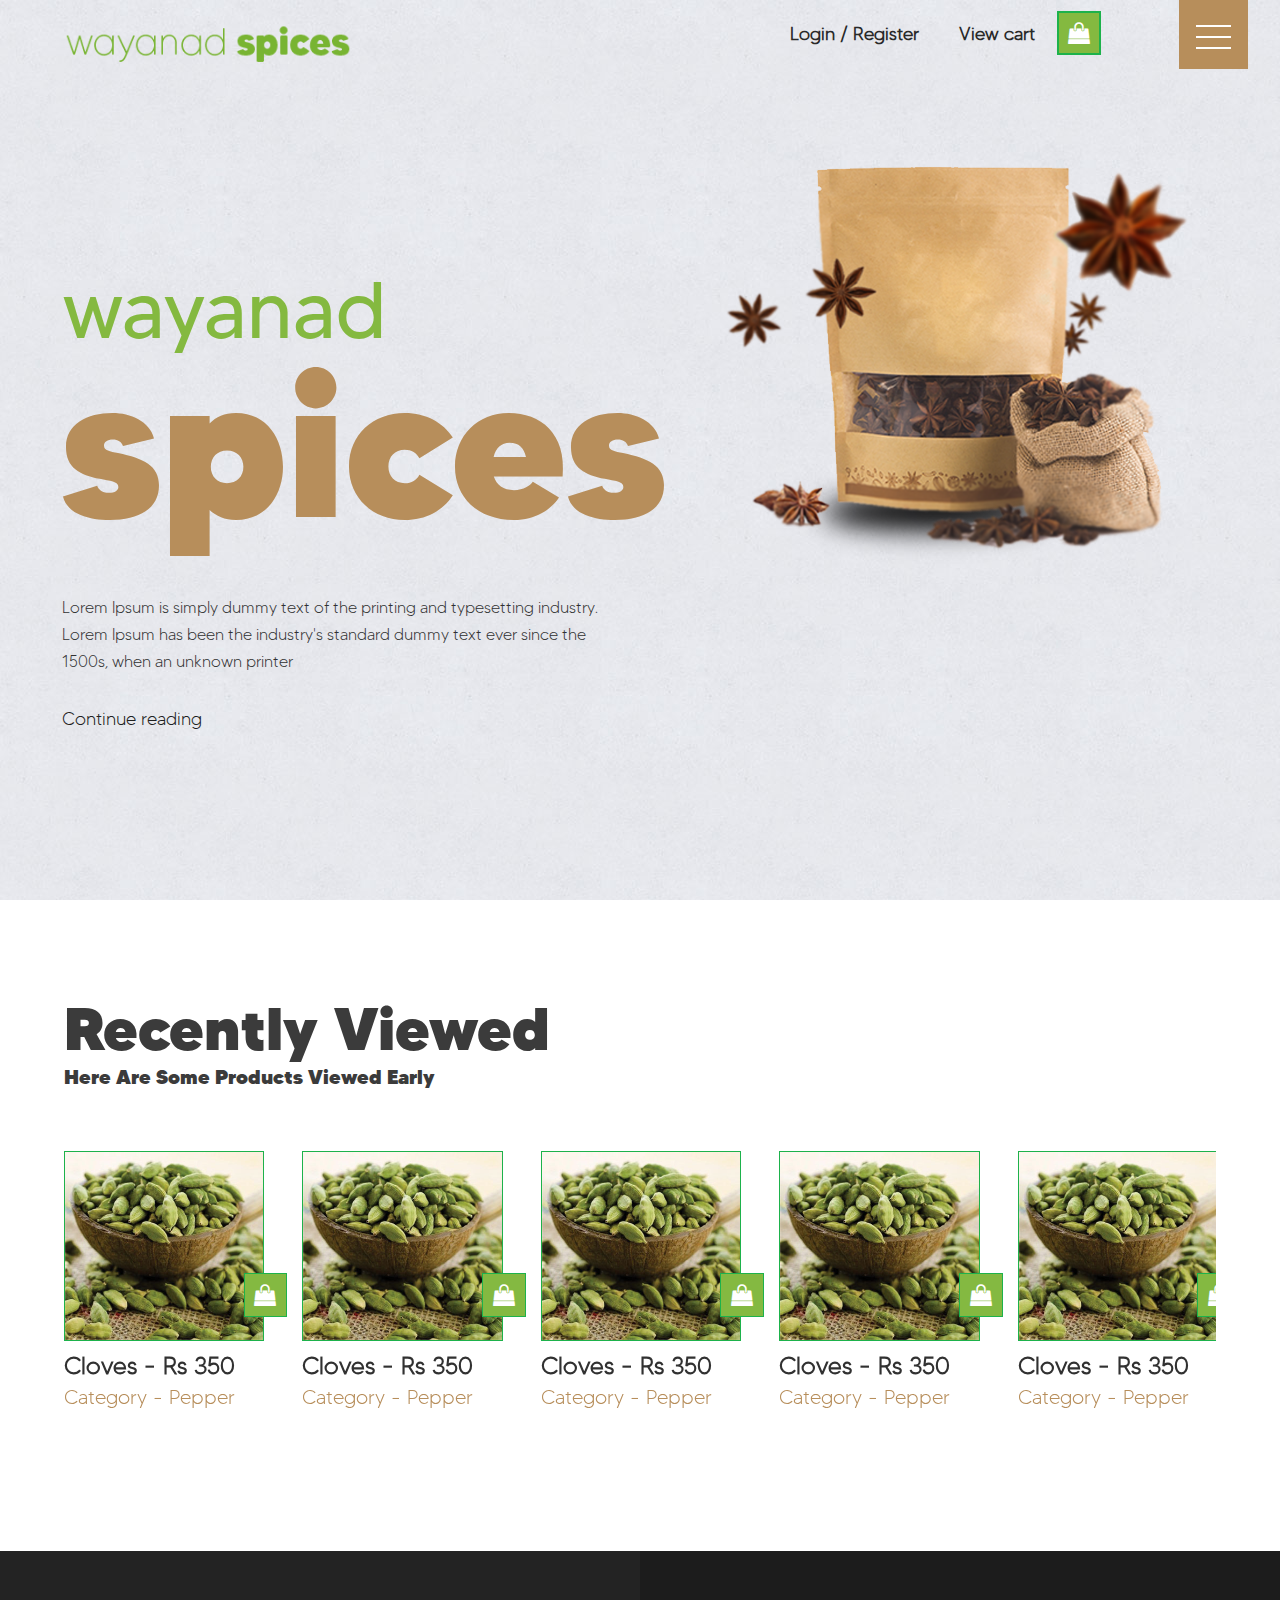
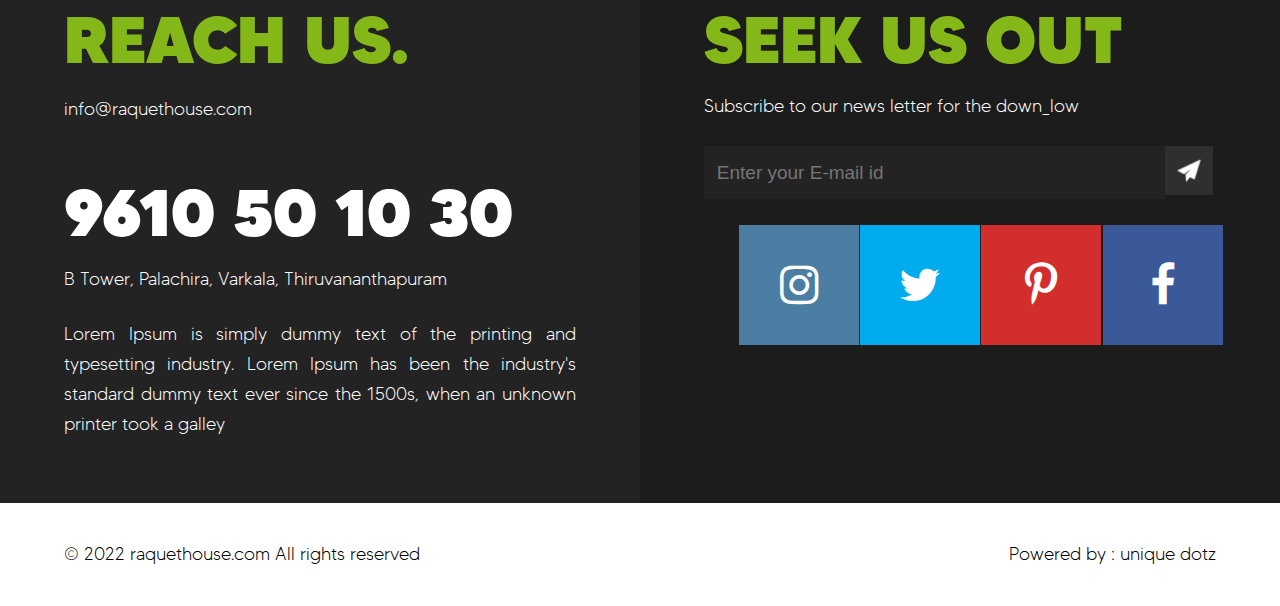
<file: index.html>
﻿<!DOCTYPE html PUBLIC "-//W3C//DTD XHTML 1.0 Transitional//EN" "http://www.w3.org/TR/xhtml1/DTD/xhtml1-transitional.dtd">
<html xmlns="http://www.w3.org/1999/xhtml">
<head>
<meta http-equiv="Content-Type" content="text/html; charset=utf-8" />
<meta name="viewport" content="width=device-width, initial-scale=1.0, maximum-scale=1">
<title>Wayanad spices</title>
<link rel="shortcut icon" type="image/png" href="images/favicon.png" />
<link href="css/wayanadspices.css" rel="stylesheet" type="text/css" />
<link href="https://fonts.googleapis.com/css2?family=Roboto:wght@100;300;400;500;900&display=swap" rel="stylesheet">
<link href="css/menu.css" rel="stylesheet" type="text/css" />
<link href="css/owl.css" rel="stylesheet" type="text/css" />
<meta name="description" content="assumption">
<meta name="keywords" content="assumption">
<link rel="stylesheet" href="fonts/font-awesome/css/font-awesome.min.css">
<link rel="stylesheet" type="text/css" href="css/style1.css" />
<script type="text/javascript" src="js/modernizr.custom.28468.js"></script>

</head>

<body>
 
 <!--INDEX SLIDER-->

 <div class="header"></div>
 <div class="slider_main">
	<div class="main_slide">
	<div id="da-slider" class="da-slider">
				<div class="da-slide">
					<h1>wayanad </h1>
					<h2>spices</h2>
					<p>Lorem Ipsum is simply dummy text of the printing and typesetting industry. Lorem Ipsum has been the industry's standard dummy text ever since the 1500s, when an unknown printer </p>
					<a href="products.html" class="da-link">Continue reading</a>
					<div class="da-img"><img src="images/product.png" alt="image01" /></div>
				</div>
        <div class="da-slide">
					<h1>wayanad </h1>
					<h2>spices</h2>
					<p>Lorem Ipsum is simply dummy text of the printing and typesetting industry. Lorem Ipsum has been the industry's standard dummy text ever since the 1500s, when an unknown printer </p>
					<a href="products.html" class="da-link">Continue reading</a>
					<div class="da-img"><img src="images/product.png" alt="image01" /></div>
				</div>
        <div class="da-slide">
					<h1>wayanad </h1>
					<h2>spices</h2>
					<p>Lorem Ipsum is simply dummy text of the printing and typesetting industry. Lorem Ipsum has been the industry's standard dummy text ever since the 1500s, when an unknown printer </p>
					<a href="products.html" class="da-link">Continue reading</a>
					<div class="da-img"><img src="images/product.png" alt="image01" /></div>
				</div>

				
			</div>	

		
	<div class="clear"></div>
	</div>
	<div class="clear"></div>
	</div>
	
	<div class="toper_main">
    <div class="toper_main_inner_overLay"></div>
    <div class="toper_main_inner">
      <div class="main_slider_right_top_inn3">
        <h1>
          <br><span>Recently viewed</span><br>Here are some products viewed early</h1>
      </div>

      <div class="main_slider_right_top_inn_btm">
        <div class="owlCarousel" id="slide5">
                                
          <div class="item">
          <div class="main_slider_right_top_inn_btm_slider"><img src="images/product-item.jpg"></div>
            <div class="main_slider_right_top_inn_btm_txt"><h1><span>Cloves - Rs 350</span><br>Category - Pepper</h1></div>
            <a href="#">
            <div class="cart_full"><div id="cart"><i class="fa fa-shopping-bag" aria-hidden="true"></i> </div></div></a>
            
          </div>
          
          <div class="item">
            <div class="main_slider_right_top_inn_btm_slider"><img src="images/product-item.jpg"></div>
              <div class="main_slider_right_top_inn_btm_txt"><h1><span>Cloves - Rs 350</span><br>Category - Pepper</h1></div>
              <a href="#">
              <div class="cart_full"><div id="cart"><i class="fa fa-shopping-bag" aria-hidden="true"></i> </div></div></a>
              
            </div>
          
            <div class="item">
              <div class="main_slider_right_top_inn_btm_slider"><img src="images/product-item.jpg"></div>
                <div class="main_slider_right_top_inn_btm_txt"><h1><span>Cloves - Rs 350</span><br>Category - Pepper</h1></div>
                <a href="#">
                <div class="cart_full"><div id="cart"><i class="fa fa-shopping-bag" aria-hidden="true"></i> </div></div></a>
                
              </div>
              <div class="item">
                <div class="main_slider_right_top_inn_btm_slider"><img src="images/product-item.jpg"></div>
                  <div class="main_slider_right_top_inn_btm_txt"><h1><span>Cloves - Rs 350</span><br>Category - Pepper</h1></div>
                  <a href="#">
                  <div class="cart_full"><div id="cart"><i class="fa fa-shopping-bag" aria-hidden="true"></i> </div></div></a>
                  
                </div>
                <div class="item">
                  <div class="main_slider_right_top_inn_btm_slider"><img src="images/product-item.jpg"></div>
                    <div class="main_slider_right_top_inn_btm_txt"><h1><span>Cloves - Rs 350</span><br>Category - Pepper</h1></div>
                    <a href="#">
                    <div class="cart_full"><div id="cart"><i class="fa fa-shopping-bag" aria-hidden="true"></i> </div></div></a>
                    
                  </div>
             
           

        </div>
      
   
     
     
   </div>

      </div>
    </div>
	
<section class="footer_inner_full">
          
</section>	
	
	
	
	
	

<script  src="js/menu.js"></script>
<script  src="js/footer.js"></script>
<script  src="js/header.js"></script>

<script src="js/main_jQuery.js" type="text/javascript"></script> 
<script src="js/owl.js" type="text/javascript" charset="utf-8"></script> 
	<script  src="js/menu.js"></script>
		<script type="text/javascript" src="js/jquery.cslider.js"></script>
		<script type="text/javascript">
			$(function() {
			
				$('#da-slider').cslider();
				
			});
		</script>	
  

  
<script type="text/javascript" charset="utf-8">
if (document.documentElement.clientWidth > 980) {
$(function() { var logo = $(".header"); $(window).scroll(function() {
var scroll = $(window).scrollTop();

    if (scroll >= 400) {
      if(!logo.hasClass("Header_fixed")) {
        logo.hide();
        logo.removeClass('header').addClass("Header_fixed").fadeIn(0);
      }
    } else {
      if(!logo.hasClass("header")) {
        logo.hide();
        logo.removeClass("Header_fixed").addClass('header').fadeIn(0);
      }
    }

});
});	
}
</script> 
<script>

  $('#slide5').owlCarousel({
  loop:true,
  margin:40,
  nav:false,
autoplay:true,
   autoplayTimeout:2000,
   navText:["<div class='nav-btn prev-slide'><h1>Next</h1></div>","<div class='nav-btn next-slide'><h1>Previous</h1></div>"],
  autoplayHoverPause:true,
  responsive:{
      0:{
          items:1,
      margin:0
      },
  400:{
          items:2
      },
      600:{
          items:3
      },
      1000:{
          items:5
      }
  }
})


</script> 
</body>
</html>
</file>
<file: css/menu.css>
.cd-logo, .cd-nav-trigger {
  position: relative;
  display: inline-block;
}

.cd-logo {
  top: 28px;
  left: 5%;
}
.cd-logo img {
  display: block;
}

.cd-nav-trigger {
  top: 0;
  right: 5%;
  height: 44px;
  width: 44px;
  z-index: 5;
  /* image replacement */
  overflow: hidden;
  text-indent: 100%;
  white-space: nowrap;
}
.cd-nav-trigger .cd-icon {
  /* icon created in CSS */
  position: absolute;
  left: 50%;
  top: 50%;
  bottom: auto;
  right: auto;
  -webkit-transform: translateX(-50%) translateY(-50%);
  -moz-transform: translateX(-50%) translateY(-50%);
  -ms-transform: translateX(-50%) translateY(-50%);
  -o-transform: translateX(-50%) translateY(-50%);
  transform: translateX(-50%) translateY(-50%);
  display: inline-block;
  width:35px;
  height: 2px;
  background-color: #ffffff;
  z-index: 10;
}
.cd-nav-trigger .cd-icon::before {
  /* upper and lower lines of the menu icon */
  position: absolute;
  top:0;
  right: 0;
  width:100%;
  height: 100%;
  background-color: #ffffff;
  /* Force Hardware Acceleration in WebKit */
  -webkit-transform: translateZ(0);
  -moz-transform: translateZ(0);
  -ms-transform: translateZ(0);
  -o-transform: translateZ(0);
  transform: translateZ(0);
  -webkit-backface-visibility: hidden;
  backface-visibility: hidden;
  /* apply transition to transform property */
  -webkit-transition: -webkit-transform .3s;
  -moz-transition: -moz-transform .3s;
  transition: transform .3s;
}
 .cd-nav-trigger .cd-icon:after {
  /* upper and lower lines of the menu icon */
  position: absolute;
  top:0;
  right: 0;
  width:80%;
  height: 100%;
  background-color: #ffffff;
  /* Force Hardware Acceleration in WebKit */
  -webkit-transform: translateZ(0);
  -moz-transform: translateZ(0);
  -ms-transform: translateZ(0);
  -o-transform: translateZ(0);
  transform: translateZ(0);
  -webkit-backface-visibility: hidden;
  backface-visibility: hidden;
  /* apply transition to transform property */
  -webkit-transition: -webkit-transform .3s;
  -moz-transition: -moz-transform .3s;
  transition: transform .3s;
}
.cd-nav-trigger .cd-icon::before {
  -webkit-transform: translateY(-6px) rotate(deg);
  -moz-transform: translateY(-6px) rotate(0deg);
  -ms-transform: translateY(-6px) rotate(0deg);
  -o-transform: translateY(-6px) rotate(0deg);
  transform: translateY(-6px) rotate(0deg);
}
.cd-nav-trigger .cd-icon::after {
  -webkit-transform: translateY(6px) rotate(0deg);
  -moz-transform: translateY(6px) rotate(0deg);
  -ms-transform: translateY(6px) rotate(0deg);
  -o-transform: translateY(6px) rotate(0deg);
  transform: translateY(6px) rotate(0deg);
}
.cd-nav-trigger::before, .cd-nav-trigger::after {
  /* 2 rounded colored backgrounds for the menu icon */
  position: absolute;
  top: 0;
  left: 0;
  border-radius: 50%;
  height: 100%;
  width: 100%;
  /* Force Hardware Acceleration in WebKit */
  -webkit-transform: translateZ(0);
  -moz-transform: translateZ(0);
  -ms-transform: translateZ(0);
  -o-transform: translateZ(0);
  transform: translateZ(0);
  -webkit-backface-visibility: hidden;
  backface-visibility: hidden;
  -webkit-transition-property: -webkit-transform;
  -moz-transition-property: -moz-transform;
  transition-property: transform;
}
.cd-nav-trigger::before {

  -webkit-transform: scale(1);
  -moz-transform: scale(1);
  -ms-transform: scale(1);
  -o-transform: scale(1);
  transform: scale(1);
  -webkit-transition-duration: 0.3s;
  -moz-transition-duration: 0.3s;
  transition-duration: 0.3s;
  -webkit-transition-delay: 0.4s;
  -moz-transition-delay: 0.4s;
  transition-delay: 0.4s;
}
.cd-nav-trigger::after {
  background-color: #89469b;
  -webkit-transform: scale(0);
  -moz-transform: scale(0);
  -ms-transform: scale(0);
  -o-transform: scale(0);
  transform: scale(0);
  -webkit-transition-duration: 0s;
  -moz-transition-duration: 0s;
  transition-duration: 0s;
  -webkit-transition-delay: 0s;
  -moz-transition-delay: 0s;
  transition-delay: 0s;
}
.cd-nav-trigger.close-nav::before {
  /* user clicks on the .cd-nav-trigger element - 1st rounded background disappears */
  -webkit-transform: scale(0);
  -moz-transform: scale(0);
  -ms-transform: scale(0);
  -o-transform: scale(0);
  transform: scale(0);
  
}
.cd-nav-trigger.close-nav::after {
  /* user clicks on the .cd-nav-trigger element - 2nd rounded background appears */
  -webkit-transform: scale(1);
  -moz-transform: scale(1);
  -ms-transform: scale(1);
  -o-transform: scale(1);
  transform: scale(1);
  -webkit-transition-duration: 0.3s;
  -moz-transition-duration: 0.3s;
  transition-duration: 0.3s;
  -webkit-transition-delay: 0.4s;
  -moz-transition-delay: 0.4s;
  transition-delay: 0.4s;
}
.cd-nav-trigger.close-nav .cd-icon {
  /* user clicks on the .cd-nav-trigger element - transform the icon */
  background-color: rgba(255, 255, 255, 0);
}
.cd-nav-trigger.close-nav .cd-icon::after{
	display:none;
}
.cd-nav-trigger.close-nav .cd-icon::before {
  background-color: white !important;
}
.cd-nav-trigger.close-nav .cd-icon::before {
  -webkit-transform: translateY(0) rotate(180deg);
  -moz-transform: translateY(0) rotate(1800deg);
  -ms-transform: translateY(0) rotate(1800deg);
  -o-transform: translateY(0) rotate(1800deg);
  transform: translateY(0) rotate(180deg);
  
}
.cd-nav-trigger.close-nav .cd-icon::after {
  -webkit-transform: translateY(0) rotate(-45deg);
  -moz-transform: translateY(0) rotate(-45deg);
  -ms-transform: translateY(0) rotate(-45deg);
  -o-transform: translateY(0) rotate(-45deg);
  transform: translateY(0) rotate(-45deg);
}

.cd-primary-nav {
  /* by default it's hidden */
  position: fixed;
  left: 0;
  top: 0;
  height: 100%;
  width: 90%;
  padding: 80px 5%;
  z-index: 3;
  overflow: auto;
  /* this fixes the buggy scrolling on webkit browsers - mobile devices only - when overflow property is applied */
  -webkit-overflow-scrolling: touch;
  visibility: hidden;
  opacity: 0;
  -webkit-transition: visibility 0s, opacity 0.3s;
  -moz-transition: visibility 0s, opacity 0.3s;
  transition: visibility 0s, opacity 0.3s;
}
.cd-primary-nav li {
  margin: 10% 10%;
  text-align: right;
  text-transform: capitalize;
}
.cd-primary-nav a {
  font-size: 40px;
  -webkit-font-smoothing: antialiased;
  -moz-osx-font-smoothing: grayscale;
  -webkit-transition: color 0.2s;
  -moz-transition: color 0.2s;
  transition: color 0.2s;
	color: #fff;
	text-align: right;
	text-transform: capitalize;
}
.cd-primary-nav a:hover {
  color: #046ca0;
}
.cd-primary-nav.fade-in {
  /* navigation visible at the end of the circle animation */
  visibility: visible;
  opacity: 1;
}
@media only screen and (min-width: 768px) {
  .cd-primary-nav li {
    margin: 2em 0;
  }
  .cd-primary-nav a {
    font-size: 28px;
    font-size: 1.75rem;
  }
}
@media only screen and (min-width: 1170px) {
  .cd-primary-nav li {
    margin: 4em 0;
  }
  .cd-primary-nav a {
    font-size: 40px;
	  text-transform: lowercase;
  }
	
}

.cd-overlay-nav, .cd-overlay-content {
  /* containers of the 2 main rounded backgrounds - these containers are used to position the rounded bgs behind the menu icon */
  position: fixed;
  top: 18px;
  right: 5%;
  height: 4px;
  width: 4px;
  -webkit-transform: translateX(-20px) translateY(20px);
  -moz-transform: translateX(-20px) translateY(20px);
  -ms-transform: translateX(-20px) translateY(20px);
  -o-transform: translateX(-20px) translateY(20px);
  transform: translateX(-20px) translateY(20px);
}
.cd-overlay-nav span, .cd-overlay-content span {
  display: inline-block;
  position: absolute;
  border-radius: 50%;
  /* Force Hardware Acceleration in WebKit */
  -webkit-transform: translateZ(0);
  -moz-transform: translateZ(0);
  -ms-transform: translateZ(0);
  -o-transform: translateZ(0);
  transform: translateZ(0);
  -webkit-backface-visibility: hidden;
  backface-visibility: hidden;
  will-change: transform;
  -webkit-transform-origin: 50% 50%;
  -moz-transform-origin: 50% 50%;
  -ms-transform-origin: 50% 50%;
  -o-transform-origin: 50% 50%;
  transform-origin: 50% 50%;
  -webkit-transform: scale(0);
  -moz-transform: scale(0);
  -ms-transform: scale(0);
  -o-transform: scale(0);
  transform: scale(0);
}
.cd-overlay-nav.is-hidden, .cd-overlay-content.is-hidden {
  /* background fades out at the end of the animation */
  opacity: 0;
  visibility: hidden;
  -webkit-transition: opacity .3s 0s, visibility 0s .3s;
  -moz-transition: opacity .3s 0s, visibility 0s .3s;
  transition: opacity .3s 0s, visibility 0s .3s;
}

.cd-overlay-nav {
  /* main rounded colored bg 1 */
  z-index: 2;
}
.cd-overlay-nav span {
  background-color: #1d94cf;
}

.cd-overlay-content {
  /* main rounded colored bg 2 */
  z-index: 4;
}
.cd-overlay-content span {
  background-color: #89469b;
}
.container a {
  display: inline-block;
  position: relative;
  text-align: center;
  color: #FF5252;
  text-decoration: none;
  font-size: 20px;
  overflow: hidden;
  top: 5px;
}
.container a:after {
  content: '';
  position: absolute;
  background: #FF5252;
  height: 2px;
  width: 0%;
  -webkit-transform: translateX(-50%);
          transform: translateX(-50%);
  left: 50%;
  bottom: 0;
  transition: .35s ease;
}
.container a:hover:after, .container a:focus:after, .container a:active:after {
  width: 100%;
}

.button_container {
  position: fixed;
   top:0;
  right: 2.5%;
  height: 27px;
  width: 35px;
  cursor: pointer;
  z-index: 100;
  background:#b78e5b;
  border-top:#b78e5b solid 25px;
  border-bottom:#b78e5b solid 17px;
  border-right:#b78e5b solid 17px;
  border-left:#b78e5b solid 17px;
  transition: opacity .25s ease;
    opacity:1;
}
.button_container:hover {
  opacity: .7;
}
.button_container.active .top {
  -webkit-transform: translateY(11px) translateX(0) rotate(45deg);
          transform: translateY(11px) translateX(0) rotate(45deg);
  background: rgb(255, 255, 255);
}
.button_container.active .middle {
  opacity: 0;
  background: rgb(255, 255, 255);
}
.button_container.active .bottom {
  -webkit-transform: translateY(-11px) translateX(0) rotate(-45deg);
          transform: translateY(-11px) translateX(0) rotate(-45deg);
  background: rgb(255, 255, 255);
}
.button_container span {
  background: rgb(255, 255, 255);
  border: none;
  height: 2px;
  width: 100%;
  position: absolute;
  top: 0;
  right: 0;
  transition: all .35s ease;
  cursor: pointer;
}
.button_container span:nth-of-type(2) {
  top: 11px;
  width:100%;
}
.button_container span:nth-of-type(3) {
  top: 22px;
}

.overlay {
  position: fixed;
	background:#241e5c;
  top: 0;
  left: 0;
  width: 100%;
  height: 0%;
  visibility: hidden;
  transition: opacity .35s, visibility .35s, height .35s;
  overflow: hidden;
}
.overlay.open {
  opacity:1;
  visibility: visible;
  height: 100%;
}
.overlay.open li {
  -webkit-animation: fadeInRight .5s ease forwards;
          animation: fadeInRight .5s ease forwards;
  -webkit-animation-delay: .35s;
          animation-delay: .35s;
}
.overlay.open li:nth-of-type(2) {
  -webkit-animation-delay: .4s;
          animation-delay: .4s;
}
.overlay.open li:nth-of-type(3) {
  -webkit-animation-delay: .45s;
          animation-delay: .45s;
}
.overlay.open li:nth-of-type(4) {
  -webkit-animation-delay: .50s;
          animation-delay: .50s;
}
.overlay nav {
  position: relative;
  height: 70%;
  top: 50%;
  -webkit-transform: translateY(-50%);
          transform: translateY(-50%);
  font-size: 50px;
  font-weight: 400;
  text-align: center;
}
.overlay ul {
  list-style: none;
  padding: 0;
  margin: 0 auto;
  display: inline-block;
  position: relative;
  height: 100%;
}
.overlay ul li {
  display: block;
  padding-bottom:50%;
  position: relative;
  opacity: 0;
}
.overlay ul li a {
  display: block;
  position: relative;
  color: #FFF;
  text-decoration: none;;
  font-size:34px;
  text-transform: uppercase;
  line-height:30px;
}
.overlay ul li a:hover:after, .overlay ul li a:focus:after, .overlay ul li a:active:after {
  width: 100%;
}
.overlay ul li a:after {
  content: '';
  position: absolute;
  bottom: 0;
  left: 50%;
  top:1.5em;
  width: 0%;
  -webkit-transform: translateX(-50%);
          transform: translateX(-50%);
  height: 2px;
  background: #FFF;
  transition: .35s;
}

@-webkit-keyframes fadeInRight {
  0% {
    opacity: 0;
    left: 20%;
  }
  100% {
    opacity: 1;
    left: 0;
  }
}

@keyframes fadeInRight {
  0% {
    opacity: 0;
    left: 20%;
  }
  100% {
    opacity: 1;
    left: 0;
  }
}
</file>
<file: css/style1.css>
.da-slider{
	width: 100%;
	min-width: 520px;
	height:100vh;
	position: relative;
	margin:0 auto;
	overflow: hidden;
	background: transparent url("../images/slider1.jpg") repeat 0% 0%;
	-webkit-transition: background-position 1.4s ease-in-out 0.3s;
	-moz-transition: background-position 1.4s ease-in-out 0.3s;
	-o-transition: background-position 1.4s ease-in-out 0.3s;
	-ms-transition: background-position 1.4s ease-in-out 0.3s;
	transition: background-position 1.4s ease-in-out 0.3s;
}
.da-slide{
	position: absolute;
    width: 95%;
    height: 100%;
    top: 3%;
    left: -5em;
    text-align: left;
}
.da-slide-current{
	z-index: 99;
}
.da-slider-fb .da-slide{
	left: 100%;
}
.da-slider-fb  .da-slide.da-slide-current{
	left: 0px;
}
.da-slide h2, .da-slide h1,
.da-slide p,
.da-slide .da-link,
.da-slide .da-img{
	position: absolute;
	opacity: 0;
	left: 110%;
}
.da-slider-fb .da-slide h2, .da-slider-fb .da-slide h1,
.da-slider-fb .da-slide p,
.da-slider-fb .da-slide .da-link{
	left: 10%;
	opacity: 1;
}
.da-slider-fb .da-slide .da-img{
	left: 60%;
	opacity: 1;
}
.da-slide h1{
	color: #84b940;
	font-size: 80px;
	width: 50%;
	top: 30%;
	padding: 0 ;
	white-space: nowrap;
	z-index: 10;
	font-weight: 100;
	font-family: MadeTommylight, san-serif;
}
.da-slide h2{
	color:#b78e5b;
	font-size: 200px;
	width: 50%;
	top: 45%;
	white-space: nowrap;
	z-index: 10;
	font-weight: 700;
	font-family: MadeTommy, san-serif;
}
.da-slide p{
	width: 45%;
	top: 63%;
	color: #313131;
	font-size: 16px;
	line-height: 27px;
	height: 80px;
	overflow: hidden;
	font-weight: 400;
}
.da-slide .da-img{
	text-align: center;
	width: 50%;
	top:0;
	height:auto;
	left: 110%; /*60%*/
}
.da-slide .da-link{
	top:75%; /*depends on p height*/
	
	color: rgb(32, 32, 32);
	
	padding: 2px 0 0px;
	font-size: 18px;
	line-height: 30px;
	width: auto;
	text-align: center;
	cursor: pointer;
}



.da-slide-current h2, .da-slide-current h1,
.da-slide-current p,
.da-slide-current .da-link{
	left: 10%;
	opacity: 1;
}
.da-slide-current .da-img{
	left: 60%;
	opacity: 1;
}
/* Animation classes and animations */

/* Slide in from the right*/
.da-slide-fromright h1{
	-webkit-animation: fromRightAnim1 0.6s ease-in 0.8s both;
	-moz-animation: fromRightAnim1 0.6s ease-in 0.8s both;
	-o-animation: fromRightAnim1 0.6s ease-in 0.8s both;
	-ms-animation: fromRightAnim1 0.6s ease-in 0.8s both;
	animation: fromRightAnim1 0.6s ease-in 0.8s both;
}
.da-slide-fromright h2{
	-webkit-animation: fromRightAnim1 0.6s ease-in 0.8s both;
	-moz-animation: fromRightAnim1 0.6s ease-in 0.8s both;
	-o-animation: fromRightAnim1 0.6s ease-in 0.8s both;
	-ms-animation: fromRightAnim1 0.6s ease-in 0.8s both;
	animation: fromRightAnim1 0.6s ease-in 0.8s both;
}
.da-slide-fromright p{
	-webkit-animation: fromRightAnim2 0.6s ease-in 0.8s both;
	-moz-animation: fromRightAnim2 0.6s ease-in 0.8s both;
	-o-animation: fromRightAnim2 0.6s ease-in 0.8s both;
	-ms-animation: fromRightAnim2 0.6s ease-in 0.8s both;
	animation: fromRightAnim2 0.6s ease-in 0.8s both;
}
.da-slide-fromright .da-link{
	-webkit-animation: fromRightAnim3 0.4s ease-in 1.2s both;
	-moz-animation: fromRightAnim3 0.4s ease-in 1.2s both;
	-o-animation: fromRightAnim3 0.4s ease-in 1.2s both;
	-ms-animation: fromRightAnim3 0.4s ease-in 1.2s both;
	animation: fromRightAnim3 0.4s ease-in 1.2s both;
}
.da-slide-fromright .da-img{
	-webkit-animation: fromRightAnim4 0.6s ease-in 0.8s both;
	-moz-animation: fromRightAnim4 0.6s ease-in 0.8s both;
	-o-animation: fromRightAnim4 0.6s ease-in 0.8s both;
	-ms-animation: fromRightAnim4 0.6s ease-in 0.8s both;
	animation: fromRightAnim4 0.6s ease-in 0.8s both;
}
@-webkit-keyframes fromRightAnim1{
	0%{ left: 110%; opacity: 0; }
	100%{ left: 10%; opacity: 1; }
}
@-webkit-keyframes fromRightAnim2{
	0%{ left: 110%; opacity: 0; }
	100%{ left: 10%; opacity: 1; }
}
@-webkit-keyframes fromRightAnim3{
	0%{ left: 110%; opacity: 0; }
	1%{ left: 10%; opacity: 0; }
	100%{ left: 10%; opacity: 1; }
}
@-webkit-keyframes fromRightAnim4{
	0%{ left: 110%; opacity: 0; }
	100%{ top: 60%; opacity: 1; }
}

@-moz-keyframes fromRightAnim1{
	0%{ left: 110%; opacity: 0; }
	100%{ left: 10%; opacity: 1; }
}
@-moz-keyframes fromRightAnim2{
	0%{ left: 110%; opacity: 0; }
	100%{ left: 10%; opacity: 1; }
}
@-moz-keyframes fromRightAnim3{
	0%{ left: 110%; opacity: 0; }
	1%{ left: 10%; opacity: 0; }
	100%{ left: 10%; opacity: 1; }
}
@-moz-keyframes fromRightAnim4{
	0%{ left: 110%; opacity: 0; }
	100%{ left: 60%; opacity: 1; }
}

@-o-keyframes fromRightAnim1{
	0%{ left: 110%; opacity: 0; }
	100%{ left: 10%; opacity: 1; }
}
@-o-keyframes fromRightAnim2{
	0%{ left: 110%; opacity: 0; }
	100%{ left: 10%; opacity: 1; }
}
@-o-keyframes fromRightAnim3{
	0%{ left: 110%; opacity: 0; }
	1%{ left: 10%; opacity: 0; }
	100%{ left: 10%; opacity: 1; }
}
@-o-keyframes fromRightAnim4{
	0%{ left: 110%; opacity: 0; }
	100%{ left: 60%; opacity: 1; }
}

@-ms-keyframes fromRightAnim1{
	0%{ left: 110%; opacity: 0; }
	100%{ left: 10%; opacity: 1; }
}
@-ms-keyframes fromRightAnim2{
	0%{ left: 110%; opacity: 0; }
	100%{ left: 10%; opacity: 1; }
}
@-ms-keyframes fromRightAnim3{
	0%{ left: 110%; opacity: 0; }
	1%{ left: 10%; opacity: 0; }
	100%{ left: 10%; opacity: 1; }
}
@-ms-keyframes fromRightAnim4{
	0%{ left: 110%; opacity: 0; }
	100%{ left: 60%; opacity: 1; }
}

@keyframes fromRightAnim1{
	0%{ left: 110%; opacity: 0; }
	100%{ left: 10%; opacity: 1; }
}
@keyframes fromRightAnim2{
	0%{ left: 110%; opacity: 0; }
	100%{ left: 10%; opacity: 1; }
}
@keyframes fromRightAnim3{
	0%{ left: 110%; opacity: 0; }
	1%{ left: 10%; opacity: 0; }
	100%{ left: 10%; opacity: 1; }
}
@keyframes fromRightAnim4{
	0%{ left: 110%; opacity: 0; }
	100%{ left: 60%; opacity: 1; }
}
/* Slide in from the left*/
.da-slide-fromleft h1{
	-webkit-animation: fromLeftAnim1 0.6s ease-in 0.6s both;
	-moz-animation: fromLeftAnim1 0.6s ease-in 0.6s both;
	-o-animation: fromLeftAnim1 0.6s ease-in 0.6s both;
	-ms-animation: fromLeftAnim1 0.6s ease-in 0.6s both;
	animation: fromLeftAnim1 0.6s ease-in 0.6s both;
}
.da-slide-fromleft h2{
	-webkit-animation: fromLeftAnim1 0.6s ease-in 0.6s both;
	-moz-animation: fromLeftAnim1 0.6s ease-in 0.6s both;
	-o-animation: fromLeftAnim1 0.6s ease-in 0.6s both;
	-ms-animation: fromLeftAnim1 0.6s ease-in 0.6s both;
	animation: fromLeftAnim1 0.6s ease-in 0.6s both;
}
.da-slide-fromleft p{
	-webkit-animation: fromLeftAnim2 0.6s ease-in 0.6s both;
	-moz-animation: fromLeftAnim2 0.6s ease-in 0.6s both;
	-o-animation: fromLeftAnim2 0.6s ease-in 0.6s both;
	-ms-animation: fromLeftAnim2 0.6s ease-in 0.6s both;
	animation: fromLeftAnim2 0.6s ease-in 0.6s both;
}
.da-slide-fromleft .da-link{
	-webkit-animation: fromLeftAnim3 0.4s ease-in 1.2s both;
	-moz-animation: fromLeftAnim3 0.4s ease-in 1.2s both;
	-o-animation: fromLeftAnim3 0.4s ease-in 1.2s both;
	-ms-animation: fromLeftAnim3 0.4s ease-in 1.2s both;
	animation: fromLeftAnim3 0.4s ease-in 1.2s both;
}
.da-slide-fromleft .da-img{
	-webkit-animation: fromLeftAnim4 0.6s ease-in 0.6s both;
	-moz-animation: fromLeftAnim4 0.6s ease-in 0.6s both;
	-o-animation: fromLeftAnim4 0.6s ease-in 0.6s both;
	-ms-animation: fromLeftAnim4 0.6s ease-in 0.6s both;
	animation: fromLeftAnim4 0.6s ease-in 0.6s both;
}
@-webkit-keyframes fromLeftAnim1{
	0%{ left: -110%; opacity: 0; }
	100%{ left: 10%; opacity: 1; }
}
@-webkit-keyframes fromLeftAnim2{
	0%{ left: -110%; opacity: 0; }
	100%{ left: 10%; opacity: 1; }
}
@-webkit-keyframes fromLeftAnim3{
	0%{ left: -110%; opacity: 0; }
	1%{ left: 10%; opacity: 0; }
	100%{ left: 10%; opacity: 1; }
}
@-webkit-keyframes fromLeftAnim4{
	0%{ left: -110%; opacity: 0; }
	100%{ left: 60%; opacity: 1; }
}

@-moz-keyframes fromLeftAnim1{
	0%{ left: -110%; opacity: 0; }
	100%{ left: 10%; opacity: 1; }
}
@-moz-keyframes fromLeftAnim2{
	0%{ left: -110%; opacity: 0; }
	100%{ left: 10%; opacity: 1; }
}
@-moz-keyframes fromLeftAnim3{
	0%{ left: -110%; opacity: 0; }
	1%{ left: 10%; opacity: 0; }
	100%{ left: 10%; opacity: 1; }
}
@-moz-keyframes fromLeftAnim4{
	0%{ left: -110%; opacity: 0; }
	100%{ left: 60%; opacity: 1; }
}

@-o-keyframes fromLeftAnim1{
	0%{ left: -110%; opacity: 0; }
	100%{ left: 10%; opacity: 1; }
}
@-o-keyframes fromLeftAnim2{
	0%{ left: -110%; opacity: 0; }
	100%{ left: 10%; opacity: 1; }
}
@-o-keyframes fromLeftAnim3{
	0%{ left: -110%; opacity: 0; }
	1%{ left: 10%; opacity: 0; }
	100%{ left: 10%; opacity: 1; }
}
@-o-keyframes fromLeftAnim4{
	0%{ left: -110%; opacity: 0; }
	100%{ left: 60%; opacity: 1; }
}

@-ms-keyframes fromLeftAnim1{
	0%{ left: -110%; opacity: 0; }
	100%{ left: 10%; opacity: 1; }
}
@-ms-keyframes fromLeftAnim2{
	0%{ left: -110%; opacity: 0; }
	100%{ left: 10%; opacity: 1; }
}
@-ms-keyframes fromLeftAnim3{
	0%{ left: -110%; opacity: 0; }
	1%{ left: 10%; opacity: 0; }
	100%{ left: 10%; opacity: 1; }
}
@-ms-keyframes fromLeftAnim4{
	0%{ left: -110%; opacity: 0; }
	100%{ left: 60%; opacity: 1; }
}

@keyframes fromLeftAnim1{
	0%{ left: -110%; opacity: 0; }
	100%{ left: 10%; opacity: 1; }
}
@keyframes fromLeftAnim2{
	0%{ left: -110%; opacity: 0; }
	100%{ left: 10%; opacity: 1; }
}
@keyframes fromLeftAnim3{
	0%{ left: -110%; opacity: 0; }
	1%{ left: 10%; opacity: 0; }
	100%{ left: 10%; opacity: 1; }
}
@keyframes fromLeftAnim4{
	0%{ left: -110%; opacity: 0; }
	100%{ left: 60%; opacity: 1; }
}
/* Slide out to the right */
.da-slide-toright h1{
	-webkit-animation: toRightAnim1 0.6s ease-in 0.6s both;
	-moz-animation: toRightAnim1 0.6s ease-in 0.6s both;
	-o-animation: toRightAnim1 0.6s ease-in 0.6s both;
	-ms-animation: toRightAnim1 0.6s ease-in 0.6s both;
	animation: toRightAnim1 0.6s ease-in 0.6s both;
}
.da-slide-toright h2{
	-webkit-animation: toRightAnim1 0.6s ease-in 0.6s both;
	-moz-animation: toRightAnim1 0.6s ease-in 0.6s both;
	-o-animation: toRightAnim1 0.6s ease-in 0.6s both;
	-ms-animation: toRightAnim1 0.6s ease-in 0.6s both;
	animation: toRightAnim1 0.6s ease-in 0.6s both;
}
.da-slide-toright p{
	-webkit-animation: toRightAnim2 0.6s ease-in 0.3s both;
	-moz-animation: toRightAnim2 0.6s ease-in 0.3s both;
	-o-animation: toRightAnim2 0.6s ease-in 0.3s both;
	-ms-animation: toRightAnim2 0.6s ease-in 0.3s both;
	animation: toRightAnim2 0.6s ease-in 0.3s both;
}
.da-slide-toright .da-link{
	-webkit-animation: toRightAnim3 0.4s ease-in both;
	-moz-animation: toRightAnim3 0.4s ease-in both;
	-o-animation: toRightAnim3 0.4s ease-in both;
	-ms-animation: toRightAnim3 0.4s ease-in both;
	animation: toRightAnim3 0.4s ease-in both;
}
.da-slide-toright .da-img{
	-webkit-animation: toRightAnim4 0.6s ease-in both;
	-moz-animation: toRightAnim4 0.6s ease-in both;
	-o-animation: toRightAnim4 0.6s ease-in both;
	-ms-animation: toRightAnim4 0.6s ease-in both;
	animation: toRightAnim4 0.6s ease-in both;
}
@-webkit-keyframes toRightAnim1{
	0%{ left: 10%;  opacity: 1; }
	100%{ left: 100%; opacity: 0; }
}
@-webkit-keyframes toRightAnim2{
	0%{ left: 10%;  opacity: 1; }
	100%{ left: 100%; opacity: 0; }
}
@-webkit-keyframes toRightAnim3{
	0%{ left: 10%;  opacity: 1; }
	99%{ left: 10%; opacity: 0; }
	100%{ left: 100%; opacity: 0; }
}
@-webkit-keyframes toRightAnim4{
	0%{ left: 60%;  opacity: 1; }
	30%{ left: 55%;  opacity: 1; }
	100%{ left: 100%; opacity: 0; }
}

@-moz-keyframes toRightAnim1{
	0%{ left: 10%;  opacity: 1; }
	100%{ left: 100%; opacity: 0; }
}
@-moz-keyframes toRightAnim2{
	0%{ left: 10%;  opacity: 1; }
	100%{ left: 100%; opacity: 0; }
}
@-moz-keyframes toRightAnim3{
	0%{ left: 10%;  opacity: 1; }
	99%{ left: 10%; opacity: 0; }
	100%{ left: 100%; opacity: 0; }
}
@-moz-keyframes toRightAnim4{
	0%{ left: 60%;  opacity: 1; }
	30%{ left: 55%;  opacity: 1; }
	100%{ left: 100%; opacity: 0; }
}

@-o-keyframes toRightAnim1{
	0%{ left: 10%;  opacity: 1; }
	100%{ left: 100%; opacity: 0; }
}
@-o-keyframes toRightAnim2{
	0%{ left: 10%;  opacity: 1; }
	100%{ left: 100%; opacity: 0; }
}
@-o-keyframes toRightAnim3{
	0%{ left: 10%;  opacity: 1; }
	99%{ left: 10%; opacity: 0; }
	100%{ left: 100%; opacity: 0; }
}
@-o-keyframes toRightAnim4{
	0%{ left: 60%;  opacity: 1; }
	30%{ left: 55%;  opacity: 1; }
	100%{ left: 100%; opacity: 0; }
}

@-ms-keyframes toRightAnim1{
	0%{ left: 10%;  opacity: 1; }
	100%{ left: 100%; opacity: 0; }
}
@-ms-keyframes toRightAnim2{
	0%{ left: 10%;  opacity: 1; }
	100%{ left: 100%; opacity: 0; }
}
@-ms-keyframes toRightAnim3{
	0%{ left: 10%;  opacity: 1; }
	99%{ left: 10%; opacity: 0; }
	100%{ left: 100%; opacity: 0; }
}
@-ms-keyframes toRightAnim4{
	0%{ left: 60%;  opacity: 1; }
	30%{ left: 55%;  opacity: 1; }
	100%{ left: 100%; opacity: 0; }
}

@keyframes toRightAnim1{
	0%{ left: 10%;  opacity: 1; }
	100%{ left: 100%; opacity: 0; }
}
@keyframes toRightAnim2{
	0%{ left: 10%;  opacity: 1; }
	100%{ left: 100%; opacity: 0; }
}
@keyframes toRightAnim3{
	0%{ left: 10%;  opacity: 1; }
	99%{ left: 10%; opacity: 0; }
	100%{ left: 100%; opacity: 0; }
}
@keyframes toRightAnim4{
	0%{ left: 60%;  opacity: 1; }
	30%{ left: 55%;  opacity: 1; }
	100%{ left: 100%; opacity: 0; }
}
/* Slide out to the left*/
.da-slide-toleft h1{
	-webkit-animation: toLeftAnim1 0.6s ease-in both;
	-moz-animation: toLeftAnim1 0.6s ease-in both;
	-o-animation: toLeftAnim1 0.6s ease-in both;
	-ms-animation: toLeftAnim1 0.6s ease-in both;
	animation: toLeftAnim1 0.6s ease-in both;
}
.da-slide-toleft h2{
	-webkit-animation: toLeftAnim1 0.6s ease-in both;
	-moz-animation: toLeftAnim1 0.6s ease-in both;
	-o-animation: toLeftAnim1 0.6s ease-in both;
	-ms-animation: toLeftAnim1 0.6s ease-in both;
	animation: toLeftAnim1 0.6s ease-in both;
}
.da-slide-toleft p{
	-webkit-animation: toLeftAnim2 0.6s ease-in 0.3s both;
	-moz-animation: toLeftAnim2 0.6s ease-in 0.3s both;
	-o-animation: toLeftAnim2 0.6s ease-in 0.3s both;
	-ms-animation: toLeftAnim2 0.6s ease-in 0.3s both;
	animation: toLeftAnim2 0.6s ease-in 0.3s both;
}
.da-slide-toleft .da-link{
	-webkit-animation: toLeftAnim3 0.4s ease-in both;
	-moz-animation: toLeftAnim3 0.4s ease-in both;
	-o-animation: toLeftAnim3 0.4s ease-in both;
	-ms-animation: toLeftAnim3 0.4s ease-in both;
	animation: toLeftAnim3 0.4s ease-in both;
}
.da-slide-toleft .da-img{
	-webkit-animation: toLeftAnim4 0.6s ease-in 0.6s both;
	-moz-animation: toLeftAnim4 0.6s ease-in 0.6s both;
	-o-animation: toLeftAnim4 0.6s ease-in 0.6s both;
	-ms-animation: toLeftAnim4 0.6s ease-in 0.6s both;
	animation: toLeftAnim4 0.6s ease-in 0.6s both;
}
@-webkit-keyframes toLeftAnim1{
	0%{ left: 10%;  opacity: 1; }
	30%{ left: 15%;  opacity: 1; }
	100%{ left: -50%; opacity: 0; }
}
@-webkit-keyframes toLeftAnim2{
	0%{ left: 10%;  opacity: 1; }
	30%{ left: 15%;  opacity: 1; }
	100%{ left: -50%; opacity: 0; }
}
@-webkit-keyframes toLeftAnim3{
	0%{ left: 10%;  opacity: 1; }
	99%{ left: 10%; opacity: 0; }
	100%{ left: -50%; opacity: 0; }
}
@-webkit-keyframes toLeftAnim4{
	0%{ left: 60%;  opacity: 1; }
	40%{ left: 70%;  opacity: 1; }
	90%{ left: 0%;  opacity: 0; }
	100%{ left: -50%; opacity: 0; }
}

@-moz-keyframes toLeftAnim1{
	0%{ left: 10%;  opacity: 1; }
	30%{ left: 15%;  opacity: 1; }
	100%{ left: -50%; opacity: 0; }
}
@-moz-keyframes toLeftAnim2{
	0%{ left: 10%;  opacity: 1; }
	30%{ left: 15%;  opacity: 1; }
	100%{ left: -50%; opacity: 0; }
}
@-moz-keyframes toLeftAnim3{
	0%{ left: 10%;  opacity: 1; }
	99%{ left: 10%; opacity: 0; }
	100%{ left: -50%; opacity: 0; }
}
@-moz-keyframes toLeftAnim4{
	0%{ left: 60%;  opacity: 1; }
	40%{ left: 70%;  opacity: 1; }
	90%{ left: 0%;  opacity: 0; }
	100%{ left: -50%; opacity: 0; }
}

@-o-keyframes toLeftAnim1{
	0%{ left: 10%;  opacity: 1; }
	30%{ left: 15%;  opacity: 1; }
	100%{ left: -50%; opacity: 0; }
}
@-o-keyframes toLeftAnim2{
	0%{ left: 10%;  opacity: 1; }
	30%{ left: 15%;  opacity: 1; }
	100%{ left: -50%; opacity: 0; }
}
@-o-keyframes toLeftAnim3{
	0%{ left: 10%;  opacity: 1; }
	99%{ left: 10%; opacity: 0; }
	100%{ left: -50%; opacity: 0; }
}
@-o-keyframes toLeftAnim4{
	0%{ left: 60%;  opacity: 1; }
	40%{ left: 70%;  opacity: 1; }
	90%{ left: 0%;  opacity: 0; }
	100%{ left: -50%; opacity: 0; }
}

@-ms-keyframes toLeftAnim1{
	0%{ left: 10%;  opacity: 1; }
	30%{ left: 15%;  opacity: 1; }
	100%{ left: -50%; opacity: 0; }
}
@-ms-keyframes toLeftAnim2{
	0%{ left: 10%;  opacity: 1; }
	30%{ left: 15%;  opacity: 1; }
	100%{ left: -50%; opacity: 0; }
}
@-ms-keyframes toLeftAnim3{
	0%{ left: 10%;  opacity: 1; }
	99%{ left: 10%; opacity: 0; }
	100%{ left: -50%; opacity: 0; }
}
@-ms-keyframes toLeftAnim4{
	0%{ left: 60%;  opacity: 1; }
	40%{ left: 70%;  opacity: 1; }
	90%{ left: 0%;  opacity: 0; }
	100%{ left: -50%; opacity: 0; }
}

@keyframes toLeftAnim1{
	0%{ left: 10%;  opacity: 1; }
	30%{ left: 15%;  opacity: 1; }
	100%{ left: -50%; opacity: 0; }
}
@keyframes toLeftAnim2{
	0%{ left: 10%;  opacity: 1; }
	30%{ left: 15%;  opacity: 1; }
	100%{ left: -50%; opacity: 0; }
}
@keyframes toLeftAnim3{
	0%{ left: 10%;  opacity: 1; }
	99%{ left: 10%; opacity: 0; }
	100%{ left: -50%; opacity: 0; }
}
@keyframes toLeftAnim4{
	0%{ left: 60%;  opacity: 1; }
	40%{ left: 70%;  opacity: 1; }
	90%{ left: 0%;  opacity: 0; }
	100%{ left: -50%; opacity: 0; }
}
</file>
<file: css/wayanadspices.css>
/*=== Attached CSS Files
=============================================================================*/
@import url("reset.css");
@import url("base.css");


@import url("style.css");
@import url("responsive.css");



/*@import url(http://fonts.googleapis.com/css?family=Open+Sans:300italic,400italic,600italic,700italic,800italic,400,800,300,600,700);
*/
</file>
